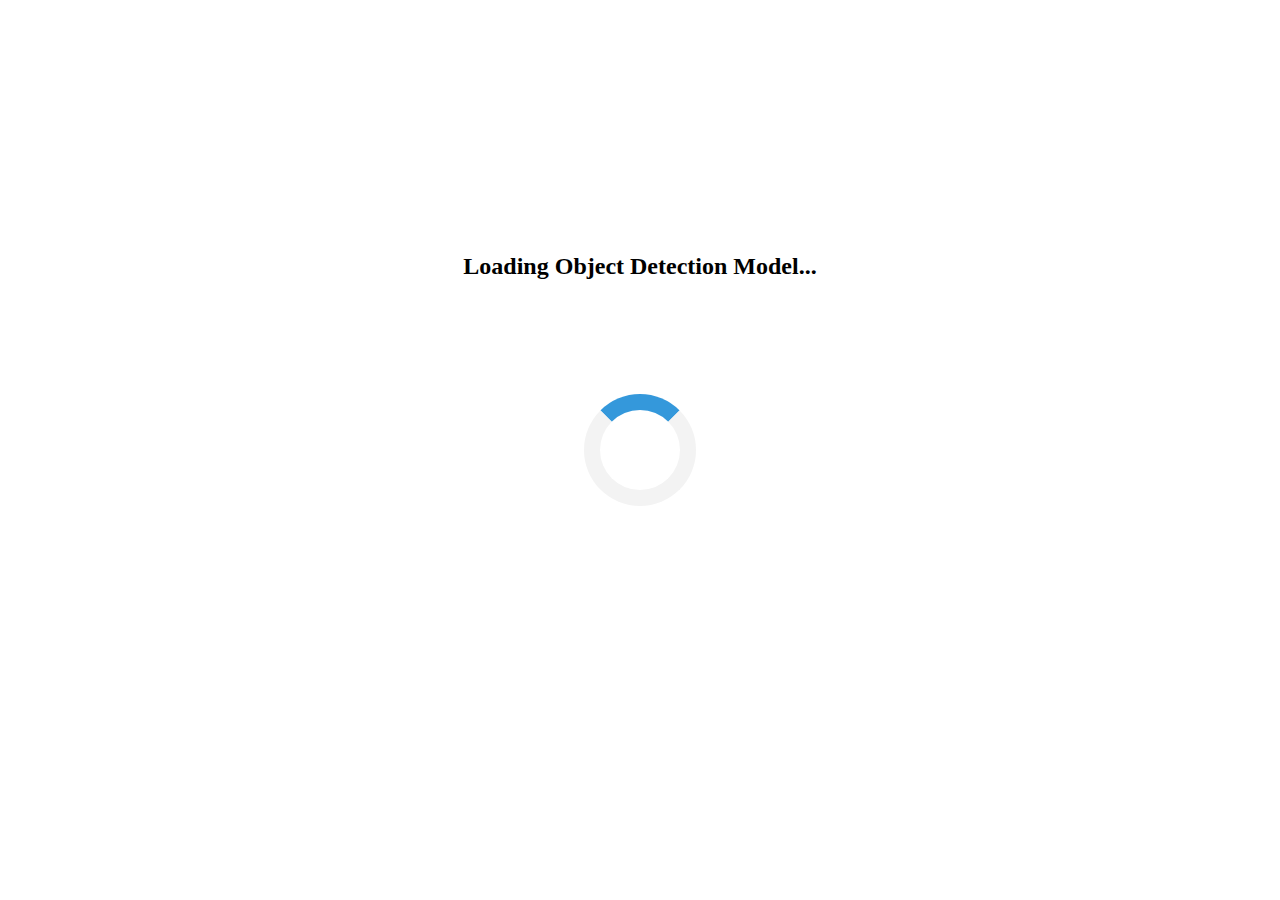
<file: templates/od_loading.html>
<!DOCTYPE html>
<html lang="en">
<head>
    <meta charset="UTF-8">
    <meta name="viewport" content="width=device-width, initial-scale=1.0">
    <title>Loading...</title>
    <style>
        .loader {
            border: 16px solid #f3f3f3;
            border-top: 16px solid #3498db;
            border-radius: 50%;
            width: 80px;
            height: 80px;
            animation: spin 2s linear infinite;
            position: absolute;
            top: 50%;
            left: 50%;
            transform: translate(-50%, -50%);
        }

        @keyframes spin {
            0% { transform: translate(-50%, -50%) rotate(0deg); }
            100% { transform: translate(-50%, -50%) rotate(360deg); }
        }

        h2 {
            text-align: center;
            margin-top: 20%;
        }
    </style>
</head>
<body>
    <h2>Loading Object Detection Model...</h2>
    <div class="loader"></div>
</body>
</html>
</file>
